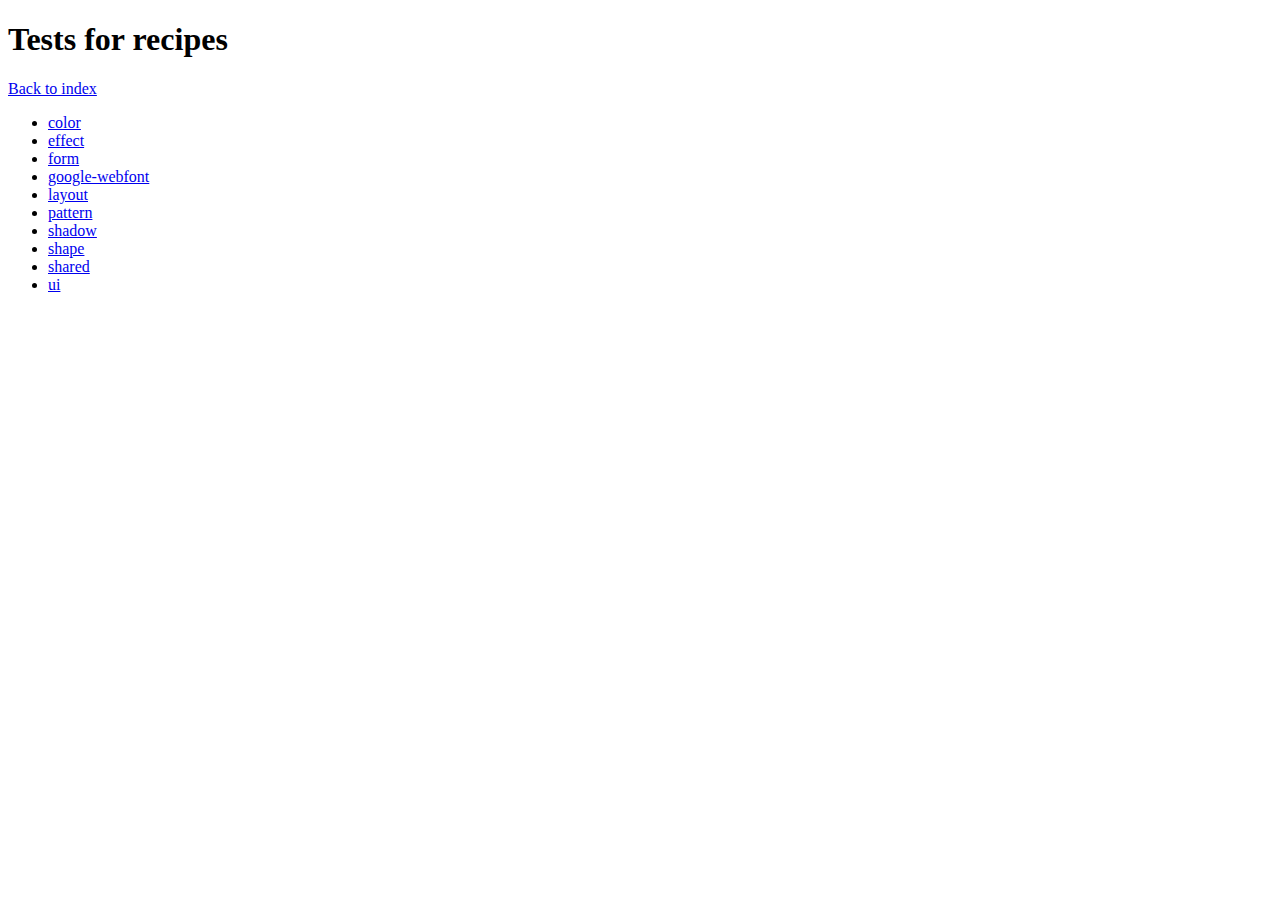
<file: mobile/touch/resources/themes/vendor/compass-recipes/tests/recipes/index.html>
<!doctype html>
<h1>Tests for recipes</h1>

<a href="../">Back to index</a>

<ul>
    <li><a href="color">color</a></li>
    <li><a href="effect">effect</a></li>
    <li><a href="form">form</a></li>
    <li><a href="google-webfont">google-webfont</a></li>
    <li><a href="layout">layout</a></li>
    <li><a href="pattern">pattern</a></li>
    <li><a href="shadow">shadow</a></li>
    <li><a href="shape">shape</a></li>
    <li><a href="shared">shared</a></li>
    <li><a href="ui">ui</a></li>
</ul>
</file>
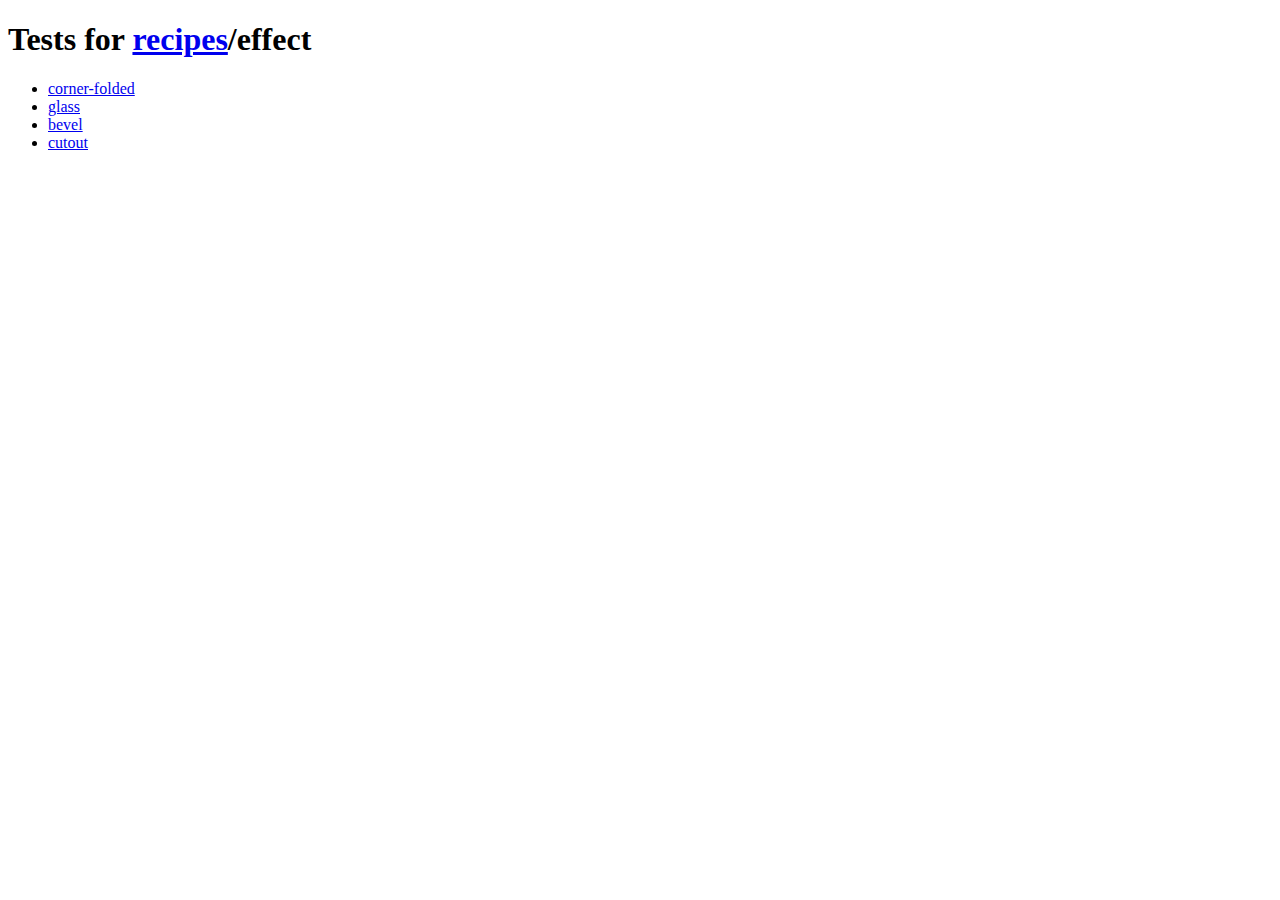
<file: mobile/touch/resources/themes/vendor/compass-recipes/tests/recipes/effect/index.html>
<!doctype html>
<h1>Tests for <a href="../">recipes</a>/effect</h1>

<ul>
    <li><a href="corner-folded">corner-folded</a></li>
    <li><a href="glass">glass</a></li>
    <li><a href="bevel">bevel</a></li>
    <li><a href="cutout">cutout</a></li>

</ul>
</file>
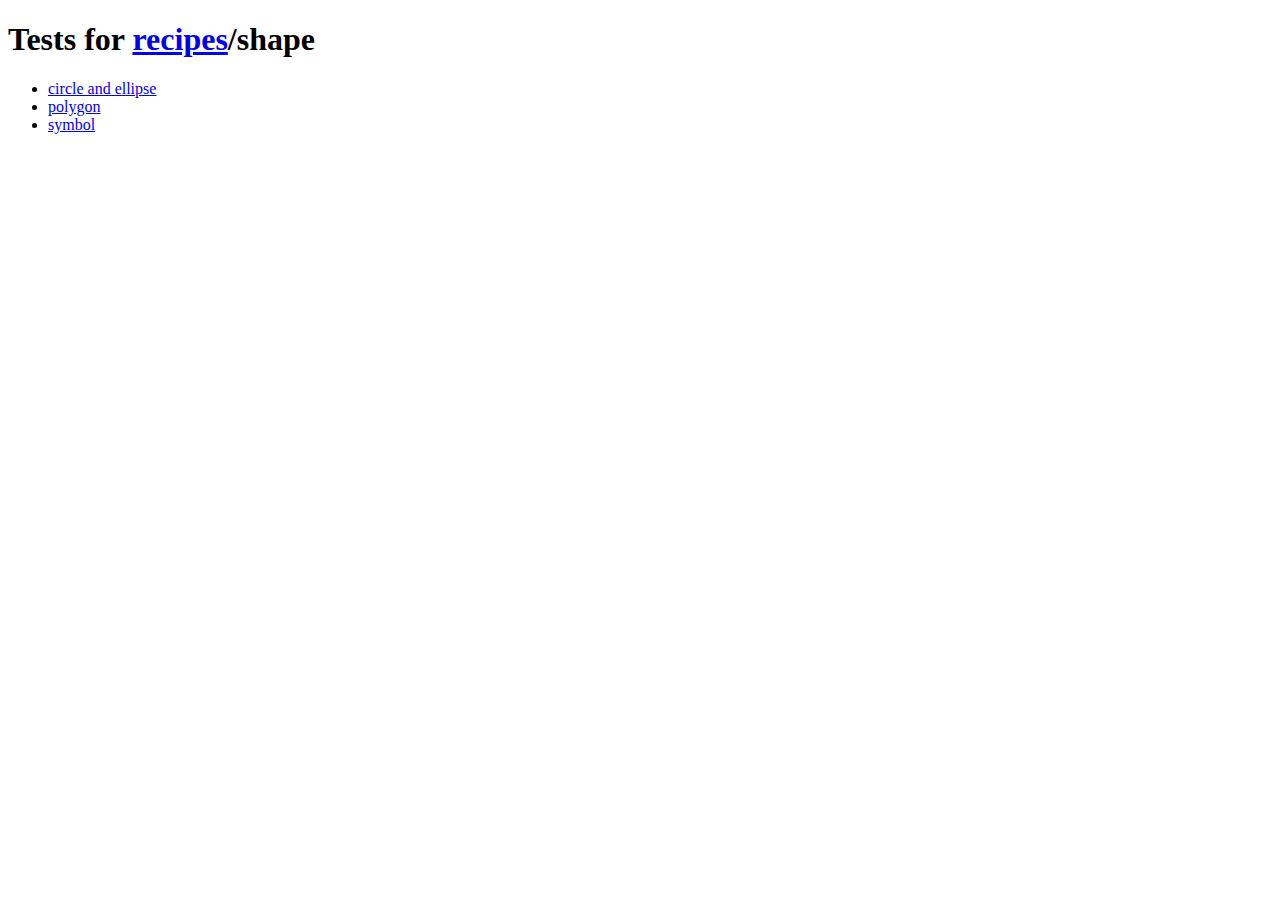
<file: mobile/touch/resources/themes/vendor/compass-recipes/tests/recipes/shape/index.html>
<!doctype html>
<h1>Tests for <a href="../">recipes</a>/shape</h1>

<ul>
    <li><a href="ellipse">circle and ellipse</a></li>
    <li><a href="polygon">polygon</a></li>
    <li><a href="symbol">symbol</a></li>
</ul>
</file>
